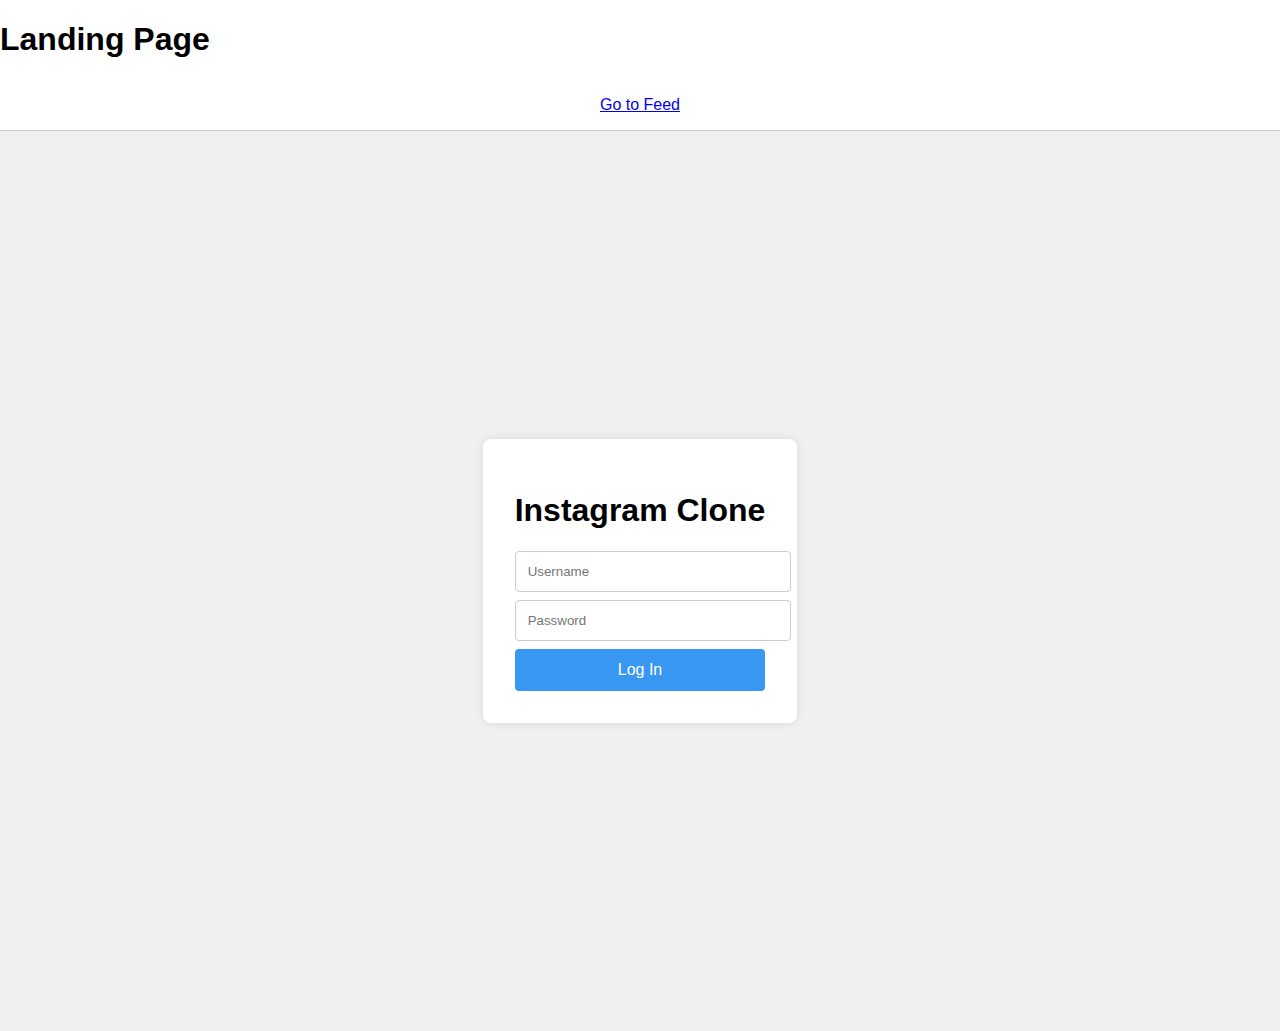
<file: index.html>
<!DOCTYPE html>
<html lang="en">
  <head>
    <meta charset="UTF-8" />
    <meta http-equiv="X-UA-Compatible" content="IE=edge" />
    <meta name="viewport" content="width=device-width, initial-scale=1.0" />
    <link rel="stylesheet" href="style.css" />
    <title>Multigram</title>
  </head>
  <body>
    <h1>Landing Page</h1>
    <header class="nav-bar">
      <a href="feed.html">Go to Feed</a>
    </header>
    <div class="landing-page">
      <form class="login-form">
          <h1>Instagram Clone</h1>
          <input type="text" placeholder="Username" required>
          <input type="password" placeholder="Password" required>
          <button type="submit">Log In</button>
      </form>
  </div>

    <script src="script.js"></script>
  </body>
</html>
</file>
<file: style.css>
body {
    margin: 0;
    font-family: Arial, sans-serif;
}

.landing-page {
    display: flex;
    justify-content: center;
    align-items: center;
    height: 100vh;
    background: #f0f0f0;
}

.login-form {
    background: white;
    padding: 2rem;
    border-radius: 8px;
    box-shadow: 0 0 10px rgba(0, 0, 0, 0.1);
    text-align: center;
}

.login-form input {
    display: block;
    width: 100%;
    padding: 0.75rem;
    margin: 0.5rem 0;
    border: 1px solid #ccc;
    border-radius: 4px;
}

.login-form button {
    width: 100%;
    padding: 0.75rem;
    border: none;
    border-radius: 4px;
    background-color: #3897f0;
    color: white;
    font-size: 1rem;
}

.nav-bar {
    background: #ffffff;
    border-bottom: 1px solid #ccc;
    padding: 1rem;
    text-align: center;
}

.feed {
    display: flex;
    flex-direction: column;
    align-items: center;
    padding: 1rem;
}

.post {
    width: 100%;
    max-width: 600px;
    margin-bottom: 1rem;
    border: 1px solid #ccc;
    border-radius: 8px;
    background: white;
}

.post img {
    width: 100%;
    height: auto;
}

.post-info {
    padding: 1rem;
}

.account {
    display: flex;
    flex-direction: column;
    align-items: center;
    padding: 1rem;
}

.gallery {
    display: flex;
    flex-wrap: wrap;
    gap: 10px;
    justify-content: center;
}

.gallery img {
    width: 200px;
    height: 200px;
    object-fit: cover;
    border-radius: 8px;
}
</file>
